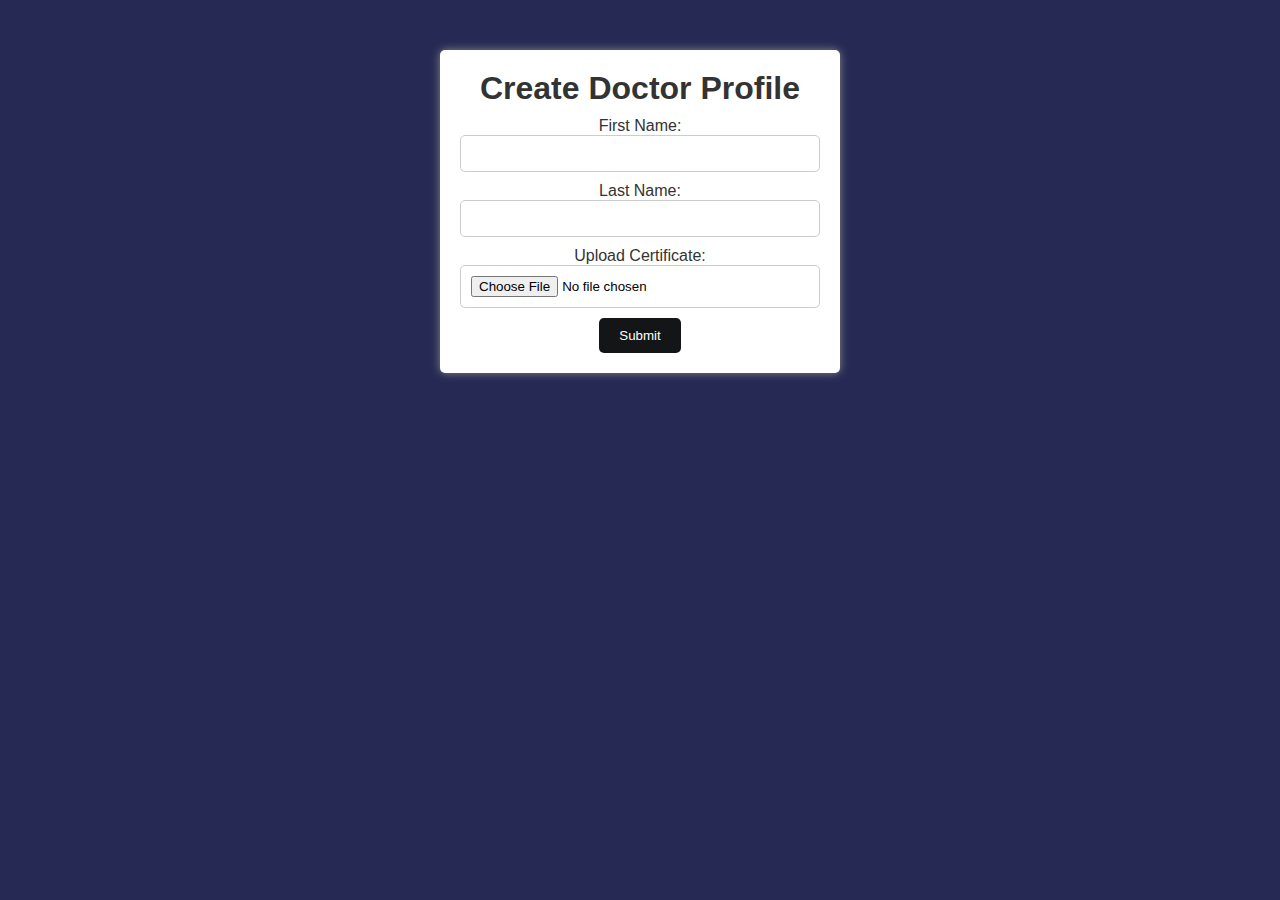
<file: views/create_profile.html>
<!DOCTYPE html>
<html>
  <head>
    <title>Create Doctor Profile</title>
    <style>
      * {
        margin: 0;
        padding: 0;
        box-sizing: border-box;
        font-family: "Poppins", sans-serif;
      }
      body {
        background-color: #252954;
        text-align: center;
      }
      .container {
        background-color: #fff;
        border-radius: 5px;
        box-shadow: 0px 0px 10px 0px #888888;
        padding: 20px;
        width: 400px;
        margin: 0 auto;
        margin-top: 50px;
      }
      h1 {
        color: #333;
      }
      .form-input {
        margin: 10px 0;
      }
      label {
        color: #333;
      }
      input[type="text"],
      input[type="file"] {
        width: 100%;
        padding: 10px;
        border: 1px solid #ccc;
        border-radius: 5px;
      }
      #upload-button {
        background-color: #141516;
        color: #fff;
        border: none;
        padding: 10px 20px;
        border-radius: 5px;
        cursor: pointer;
      }
    </style>
  </head>
  <body>
    <div class="container">
      <h1>Create Doctor Profile</h1>
      <form id="profile-form">
        <div class="form-input">
          <label for="first-name">First Name:</label>
          <input type="text" id="first-name" name="first-name" required />
        </div>
        <div class="form-input">
          <label for="last-name">Last Name:</label>
          <input type="text" id="last-name" name="last-name" required />
        </div>
        <div class="form-input">
          <label for="certificate">Upload Certificate:</label>
          <input
            type="file"
            id="certificate"
            name="certificate"
            accept=".pdf"
            required
          />
        </div>
        <button id="upload-button" onclick="uploadCertificate()">Submit</button>
      </form>
    </div>

    <script>
      function uploadCertificate() {
        // Add your code here to handle the certificate upload
        // You can use JavaScript to process the uploaded file, e.g., send it to a server for storage.

        // For demonstration purposes, you can display an alert when the button is clicked.
        alert("Certificate uploaded successfully.");
      }
    </script>
  </body>
</html>
</file>
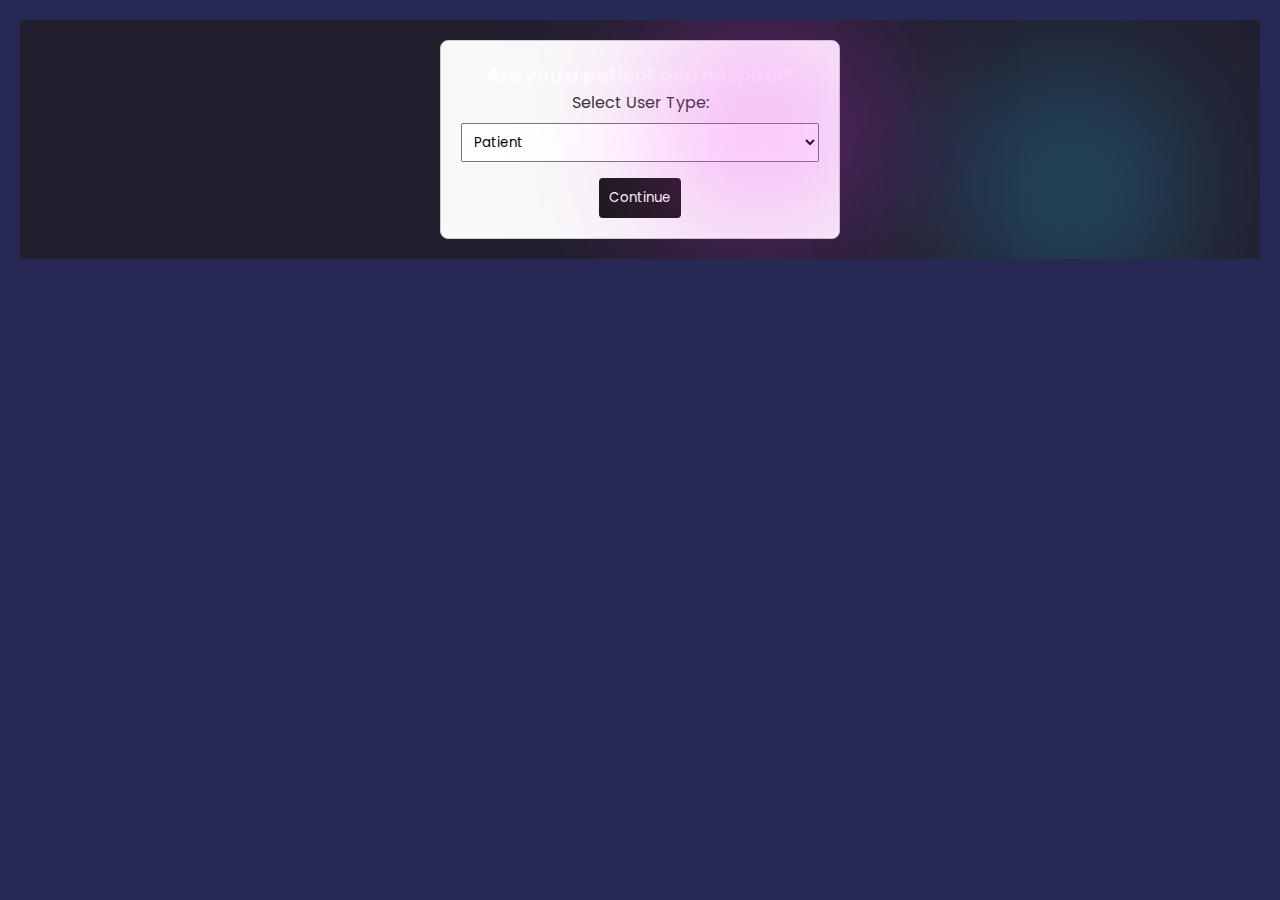
<file: views/page.html>
<!DOCTYPE html>
<html lang="en">
  <head>
    <link
      href="https://unpkg.com/boxicons@2.1.4/css/boxicons.min.css"
      rel="stylesheet"
    />
    <link rel="stylesheet" href="style.css" />
    <meta charset="UTF-8" />
    <meta name="viewport" content="width=device-width, initial-scale=1.0" />
    <title>Healthcare Match Form</title>
    <style>
      * {
        margin: 0;
        padding: 0;
        box-sizing: border-box;
        font-family: "Poppins", sans-serif;
      }
      body {
        background-color: #252954;
        text-align: center;
        color: #fff;
        padding: 20px;
      }
      h2 {
        color: #f5efef;
      }
      .form-container {
        max-width: 400px;
        margin: 20px auto;
        padding: 20px;
        border: 1px solid #ccc;
        border-radius: 8px;
        background-color: #f9f9f9;
      }
      label {
        display: block;
        margin-bottom: 8px;
        color: #333;
      }
      select,
      input {
        width: 100%;
        padding: 8px;
        margin-bottom: 16px;
        box-sizing: border-box;
      }
      button {
        background-color: #171917;
        color: white;
        padding: 10px;
        border: none;
        border-radius: 4px;
        cursor: pointer;
      }
      button:hover {
        background-color: #45a049;
      }
      #matches {
        display: none;
      }
      #matchesOutput {
        white-space: pre-wrap;
        color: #333;
      }
    </style>
  </head>
  <body>
    <div class="main">
    <div  class="form-container" id="userTypeForm">
      <h3>Are you a patient or a hospital?</h3>
      <form id="userTypeWorkflow" onsubmit="submitUserTypeForm(event)">
        <label for="userType">Select User Type:</label>
        <select id="userType" name="userType" required>
          <option value="patient">Patient</option>
          <option value="hospital">Hospital</option></select
        ><br />

        <button type="submit">Continue</button>
      </form>
    </div>

    <div class="form-container" id="patientForm" style="display: none">
      <h3>Patients:</h3>
      <form id="patientWorkflow" onsubmit="submitForm(event, 'patient')">
        <label for="patientLocation">What is your location:</label>
        <input
          type="text"
          id="patientLocation"
          name="location"
          required
        /><br />

        <label for="doctorType">Who are you looking for:</label>
        <select id="doctorType" name="type" required>
          <option value="physician">Family Medicine</option>
          <option value="dentist">Orthopedic</option>
          <option value="optometrist">Optometrist</option></select
        ><br />

        <button type="submit">Find Matches</button>
      </form>
    </div>

    <div class="form-container" id="hospitalForm" style="display: none">
      <h3>Hospitals:</h3>
      <form id="hospitalWorkflow" onsubmit="submitForm(event, 'hospital')">
        <label for="hospitalType">Who are you looking for:</label>
        <select id="hospitalType" name="type" required>
          <option value="doctor">Doctor</option>
          <option value="nurse">Nurse</option>
          <option value="dentist">Dentist</option></select
        ><br />

        <label for="hospitalLocation">Which location:</label>
        <input
          type="text"
          id="hospitalLocation"
          name="location"
          required
        /><br />

        <button type="submit">Find Matches</button>
      </form>
    </div>

    <!-- Add the following elements for displaying matches -->
    <div class="form-container" id="matches">
      <h3>Matches:</h3>
      <pre id="matchesOutput"></pre>
    </div>
  </div>
    <script>
      function submitUserTypeForm(event) {
        event.preventDefault();

        const userType = document.getElementById("userType").value;
        if (userType === "patient") {
          document.getElementById("patientForm").style.display = "block";
          document.getElementById("hospitalForm").style.display = "none";
        } else if (userType === "hospital") {
          document.getElementById("patientForm").style.display = "none";
          document.getElementById("hospitalForm").style.display = "block";
        }
      }

      async function submitForm(event, userType) {
        event.preventDefault();

        const locationField =
          userType === "patient" ? "patientLocation" : "hospitalLocation";
        const typeField =
          userType === "patient" ? "doctorType" : "hospitalType";

        const location = document.getElementById(locationField).value;
        const doctorType = document.getElementById(typeField).value;

        // Replace the URL with your actual endpoint
        const response = await fetch("http://18.207.252.250:4000/doctors");
        const data = await response.json();

        const matches = data.filter(
          (doctor) =>
            doctor.location_of_practice
              .toLowerCase()
              .includes(location.toLowerCase()) &&
            doctor.specialization
              .toLowerCase()
              .includes(doctorType.toLowerCase())
        );

        displayMatches(matches);
      }

      function displayMatches(matches) {
        const formattedMatches = matches.map((doctor, index) => {
          return `${index + 1}. Doctor ID: ${doctor.doctor_id}, Name: ${
            doctor.name
          }, Specialization: ${doctor.specialization}, Phone: ${
            doctor.phone_number
          }`;
        });

        document.getElementById("matchesOutput").innerText =
          formattedMatches.join("\n");
        document.getElementById("matches").style.display = "block";
      }
    </script>
  </body>
</html>
</file>
<file: views/style.css>
@import url('https://fonts.googleapis.com/css2?family=Poppins:wght@300;400;500;600;700;800&display=swap');

*{
    margin: 0;
    padding: 0;
    box-sizing: border-box;
    font-family: 'Poppins', sans-serif;
}

body{
    background-color: #252954;
}

.main{
    padding: 0 88px;
    position: relative;
    overflow-x: hidden;
    background-color: #221f2f;
}

.main::before{
    content: "";
    position: absolute;
    width: 120px;
    height: 120px;
    left: 55%;
    top: 20%;
    background-color: #ed2ff0;
    filter: blur(90px);
}

.main::after{
    content: "";
    position: absolute;
    width: 120px;
    height: 120px;
    left: 80%;
    top: 44%;
    background-color: #22a8cd;
    filter: blur(90px);
}

.main .navbar{
    display: flex;
    align-items: center;
    justify-content: space-between;
    padding: 20px 0;
}

.navbar .toggler{
    font-size: 2rem;
    color: #c5c3c3;
    background-color: transparent;
    cursor: pointer;
    border: none;
    display: none;
}

.navbar .nav-btn{
    cursor: pointer;
    background-color: transparent;
    border: none;
    width: 90px;
    height: 40px;
    color: #ccc;
    font-size: 12px;
}

.navbar .nav-btn.selected{
    border: 1px solid #ccc;
    border-radius: 8px;
}

.navbar .logo{
    background: linear-gradient(95deg, #7e22ce 3.2%, #3b82f6 99.5%);
    background-clip: text;
    -webkit-background-clip: text;
    -webkit-text-fill-color: transparent;
    font-weight: 700;
    font-size: 32px;
}

.navbar .item{
    font-size: 13px;
    color: #ccc;
    cursor: pointer;
}

.navbar .item.selected{
    background: linear-gradient(95deg, #7e22ce 3.2%, #3b82f6 99.5%);
    background-clip: text;
    -webkit-background-clip: text;
    -webkit-text-fill-color: transparent;
    border-bottom: 1px solid #7e22ce;
}

.navbar .item:not(:last-child){
    margin-right: 20px;
}

.navbar .nav-buttons.active{
    transition: all 0.3s ease;
    opacity: 1;
}

.main .top-container{
    display: flex;
    align-items: center;
    justify-content: space-between;
    margin-top: 10rem;
}

.top-container .info-box{
    max-width: 50%;
    animation: toRight 0.8s;
}

.top-container .header{
    margin: 0;
    color: #fff;
    font-size: 2.4rem;
    font-weight: 600;
    line-height: 55px;
}

.top-container .info-text{
    margin: 20px 0 32px;
    color: #fff;
    font-size: 16px;
    line-height: 20px;
    letter-spacing: 0.5px;
}

.top-container .info-buttons{
    display: flex;
}

.top-container .info-btn{
    cursor: pointer;
    padding: 8px 38px;
    border-radius: 16px;
    font-weight: 500;
    font-size: 13px;
    letter-spacing: -1px;
    color: #fff;
}

.top-container .info-btn.nav-btn{
    margin-left: 20px;
    background-color: transparent;
    border: 1px solid #fff;
}

.top-container .info-btn.selected{
    border: none;
    background: linear-gradient(95deg, #7e22ce 3.2%, #3b82f6 99.5%);
}

.top-container .nft-box{
    padding: 16px;
    border: 1px solid #000;
    background: linear-gradient(170deg, rgba(52, 93, 129, 0.08) 1.85%, rgba(57, 46, 75, 0.08) 98%);
    border-radius: 2rem;
    animation: toLeft 0.8s;
}

.top-container .nft-pic{
    object-fit: cover;
    width: 300px;
    height: 300px;
    border-radius: 1.6rem;
}

.top-container .nft-box .nft-content{
    display: flex;
    align-items: center;
    justify-content: space-around;
    margin-top: 10px;
}

.top-container .nft-box .info, .top-container .nft-box .likes{
    display: flex;
    align-items: center;
    color: #fff;
    font-weight: 600;
    font-size: 12px;
}

.top-container .nft-box .info-img{
    object-fit: cover;
    flex-shrink: 0;
    width: 30px;
    height: 30px;
    border-radius: 50%;
    margin-right: 10px;
}

.top-container .nft-box .likes .icon-box{
    display: flex;
    align-items: center;
    font-size: 15px;
}

.top-container .nft-box .likes .icon-box .bx{
    font-size: 30px;
    margin-right: 8px;
}

.get-started{
    margin-top: 10rem;
    display: flex;
    flex-direction: column;
}

.get-started .header{
    align-self: center;
    color: #fff;
    font-weight: 500;
    font-size: 40px;
    line-height: 72px;
}

.get-started .info-text{
    align-self: center;
    color: #ccc;
    font-weight: 400;
    font-size: 20px;
    line-height: 36px;
    letter-spacing: 0.5px;
}

.get-started .items-box{
    padding: 60px 80px;
    position: relative;
    display: grid;
    grid-template-columns: auto auto auto auto;
    grid-column-gap: 25px;
    grid-row-gap: 50px;
    justify-content: space-around;
}

.get-started .items-box:before{
    content: "";
    position: absolute;
    width: 100%;
    height: 120px;
    top: 80px;
    background: linear-gradient(95deg, #7e22ce 3.2%, #3b82f6 99.5%);
    filter: blur(140px);
}

.get-started .items-box .item-container p{
    width: 100px;
    margin-top: 12px;
    text-align: center;
    font-size: 12px;
    color: #fff;
}

.get-started .items-box .item-container .item{
    display: flex;
    align-items: center;
    justify-content: center;
    width: 100px;
    height: 100px;
    border: 5px solid rgba(255, 255, 255, 0.3);
    border-radius: 2.6rem;
    box-shadow: 0 4px 30px rgba(0, 0, 0, 0.1);
    background: rgba(255, 255, 255, 0.2);
    backdrop-filter: blur(90px);
}

.get-started .items-box .item-container .item .bx{
    font-size: 38px;
    color: #eee;
}

.main .footer{
    margin: 100px 0;
    display: flex;
    align-items: center;
    justify-content: space-between;
}

.main .copyright{
    padding-bottom: 25px;
    border-top: 1px solid #ccc;
}

.main .footer .footer-header{
    max-width: 50%;
    font-weight: 500;
    font-size: 30px;
    line-height: 40px;
    color: #fff;
}

.main .footer .footer-links{
    display: flex;
}

.main .footer .footer-links .link{
    margin-left: 70px;
}

.main .footer .footer-links .link h5{
    font-weight: 400;
    font-size: 20px;
    line-height: 40px;
    color: #fff;
}

.main .footer .footer-links .link p{
    font-size: 12px;
    line-height: 18px;
    letter-spacing: 0.05em;
    color: #ccc;
}

.copyright p{
    font-size: 12px;
    line-height: 36px;
    color: #afafaf;
}

@media screen and (max-width: 1040px) {
    .top-container{
        flex-direction: column;
    }

    .top-container .info-box{
        max-width: none;
        margin: 60px 0;
    }

    .top-container .nft-box{
        display: none;
    }
    
    .main .footer{
        flex-direction: column;
    }

    .main .footer .footer-header{
        max-width: 80%;
        margin-bottom: 30px;
        text-align: center;
    }

    .main .footer .footer-links .link:first-child{
        margin: 0;
    }
}

@media screen and (max-width: 925px) {
    .navbar .nav-links{
        display: none;
    }

    .navbar .nav-buttons{
        opacity: 0;
    }

    .navbar .toggler{
        display: flex !important;
        align-items: center;
    }

    .get-started .info-text{
        text-align: center;
    }

    .get-started .items-box{
        display: grid;
        grid-template-columns: auto auto;
        justify-content: space-evenly;
        padding: 50px 0;
    }

    .get-started .items-box:before{
        height: 200px;
        top: 90px;
        filter: blur(120px);
    }
}

@media screen and (max-width: 700px) {
    .top-container{
        margin-top: 4rem !important;
    }

    .top-container .info-box{
        max-height: none;
        max-width: none;
        margin-bottom: 4rem;
    }

    .top-container .nft-box{
        display: block;
        max-width: none;
        max-height: none;
    }
}

@media screen and (max-width: 600px) {
    .main{
        padding: 0 40px;
    }

    .footer .footer-header{
        font-size: 20px;
        line-height: 30px;
        max-width: 100%;
        margin-bottom: 30px;
        text-align: center;
    }

    .footer .footer-links{
        justify-content: space-between;
        width: 100%;
    }

    .footer .footer-links .link{
        margin-left: 20px;
    }

    .footer .footer-links .link h5{
        font-size: 15px;
        line-height: 35px;
    }

    .footer .footer-links .link p{
        font-size: 11px;
        line-height: 18px;
    }
}

@keyframes toRight{
    from{
        transform: translateX(-700px);
    }
    to{
        transform: translateX(0px);
    }
}

@keyframes toLeft{
    from{
        transform: translateX(550px);
    }
    to{
        transform: translateX(0px);
    }
}
</file>
